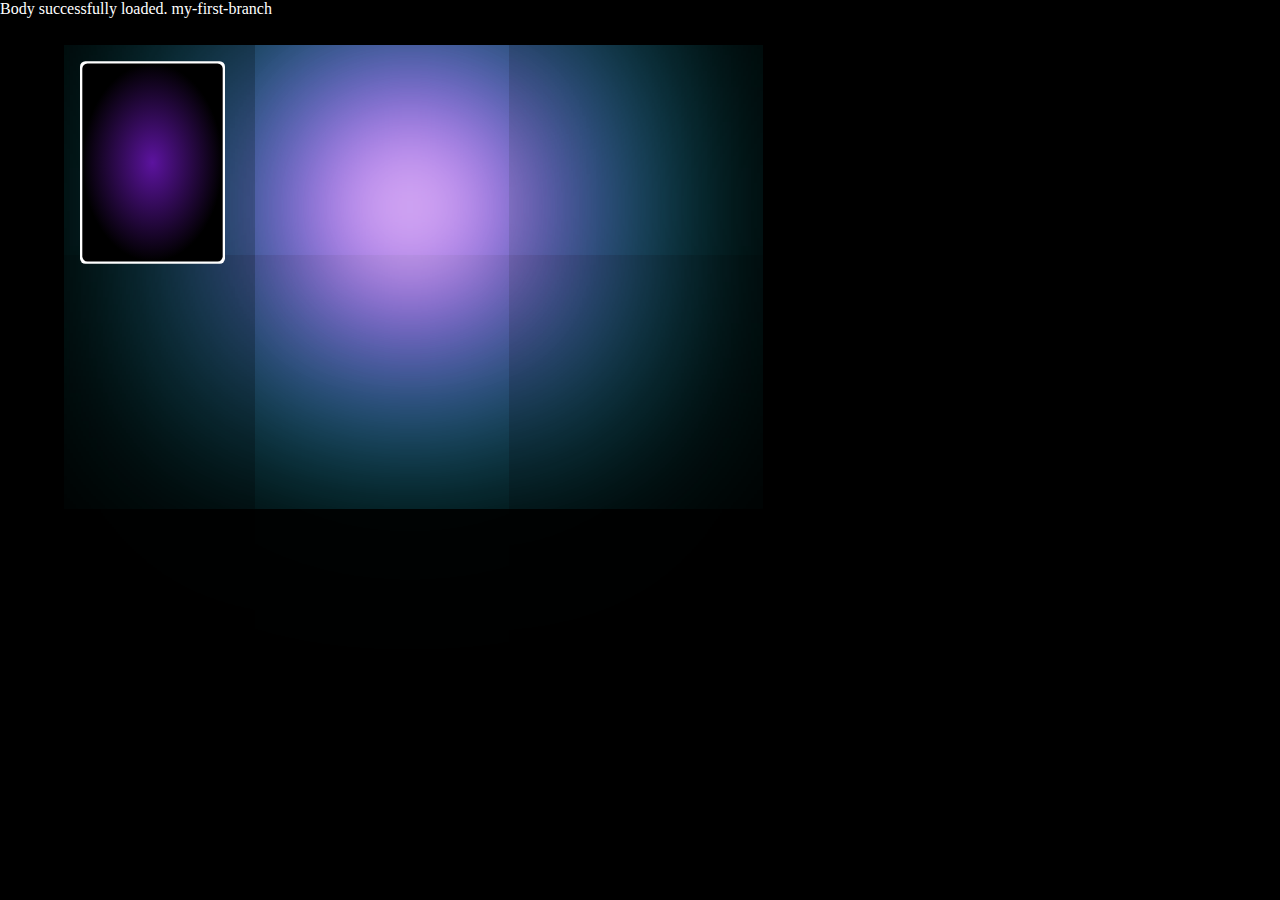
<file: index.html>
<!DOCTYPE html>
<html id="mainHTML">
<head>
	<meta charset="ISO-8859-1">
	<title>Cards</title>

	<script src="main.js"></script>
	<script src="Coordinate.js"></script>
	<script src="Stage.js"></script>
	<script src="CardStage.js"></script>
	<script src="Deck.js"></script>
	<script src="Card.js"></script>
	<script src="Hand.js"></script>
	<script src="Spot.js"></script>
	<script src="StageObserver.js"></script>

	<link rel="shortcut icon" href="#">
	<link rel="stylesheet" type="text/css" href="main.css">	
</head>

<body id="mainBody" onload="onBodyLoad()" onresize="onBodyResize()">

</body>

</html>
</file>
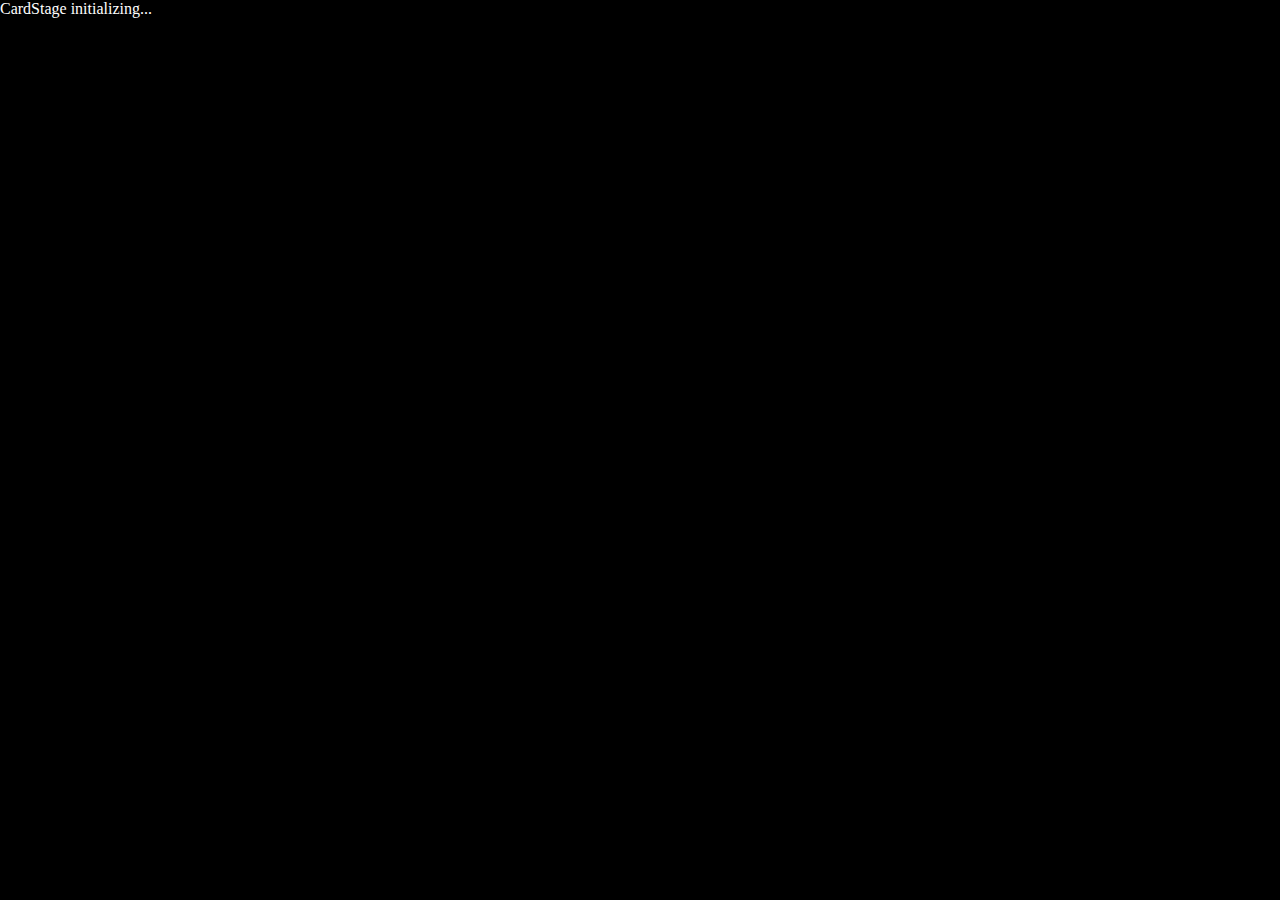
<file: main.html>
<!DOCTYPE html>
<html id="mainHTML">
<head>
	<meta charset="ISO-8859-1">
	<title>Cards</title>

	<script src="main.js"></script>
	<script src="Coordinate.js"></script>
	<script src="Stage.js"></script>
	<script src="Deck.js"></script>
	<script src="Card.js"></script>
	<script src="Hand.js"></script>
	<script src="Spot.js"></script>
	<script src="StageObserver.js"></script>

	<link rel="shortcut icon" href="#">
	<link rel="stylesheet" type="text/css" href="main.css">	
</head>

<body id="mainBody" onload="onBodyLoad()" onresize="onBodyResize()">

</body>

</html>
</file>
<file: main.css>
body {
	margin: 0px;
	background-color: #000000;
	
	width:100vw;
	height:100vh;	
}

div {
	-webkit-touch-callout: none;
	-webkit-user-select: none;
	-khtml-user-select: none;
	-moz-user-select: none;
	-ms-user-select: none;
	-o-user-select: none;
	user-select: none;
	
	margin: 0px;
}

div.Debug {
	background: rgba(0, 0, 0, 1);
	color: rgba(255, 255, 255, 1);
}

div.Stage {
	position : absolute;
	z-index: 0;
/*	
	top: 2em;
	bottom: 2em;
	left: 2em;
	right: 2em;
	
	width: auto;
	height: auto;
*/
	overflow:hidden;

	background: rgba(29, 6, 50, 1);
	background: rgba(92, 19, 159, 255);
	background: rgba(255, 255, 255, 255);
	background: rgba(0, 0, 0, 255);
}

div.Card {
	position:absolute;
	z-index: 2;

	height:20%;
}

div.Card:hover {
	z-index: 99!important;
/*
	width: 235px!important;
	height: 330px!important;
*/
}

img.Card {
	width:100%;
	height:100%;

	outline: 1px solid transparent; /* to prevent a bug in chrome that leaves behind junk pixels, due to border radius*/
}

div.Unit {
	position:absolute;

	z-index: 2;
}

img.Unit {
	width:100%;
	height:100%;

	outline: 1px solid transparent; /* to prevent a bug in chrome that leaves behind junk pixels, due to border radius*/
}

div.Deck {
	position:absolute;
	z-index: 1;
}

img.Deck {
	width:100%;
	height:100%;
}

div.Spot {
	position:absolute;
	z-index: 1;

	background: rgba(0, 0, 0, 0.0);
	background: rgba(255, 255, 255, 0.0);
}


div.SpotLight {
	position:absolute;
	z-index: 0;

	left: 30%;
	top: 20%;

	width: 0px;
	height: 0px;
	border-radius: 50%;

	background: rgba(255, 255, 255, 0.0);

	background: #D6AFF3;
	background: #FFFFFF;

	box-shadow:
		0 0 60px 30px #fff,
		0 0 100px 60px #f0f,
		0 0 140px 90px #0ff;

	box-shadow:
		0 0 20px 20px #fff,
		0 0 40px 40px #f0f,
		0 0 60px 60px #0ff;
	
	box-shadow:
		0 0 120px 60px #fff,
		0 0 200px 120px #f0f,
		0 0 280px 180px #0ff;
}

div.PlayerSide {
	position: absolute;
	z-index: 0;
	width: 50%;
	height: 100%;
	left: 0%;
	top: 0%;

	background: rgba(0, 0, 0, 1.0);
}

div.OpponentSide {
	position: absolute;
	z-index: 0;
	width: 50%;
	height: 100%;
	right: 0%;
	top: 0%;

	background: rgba(0, 0, 0, 1.0);
}
</file>
